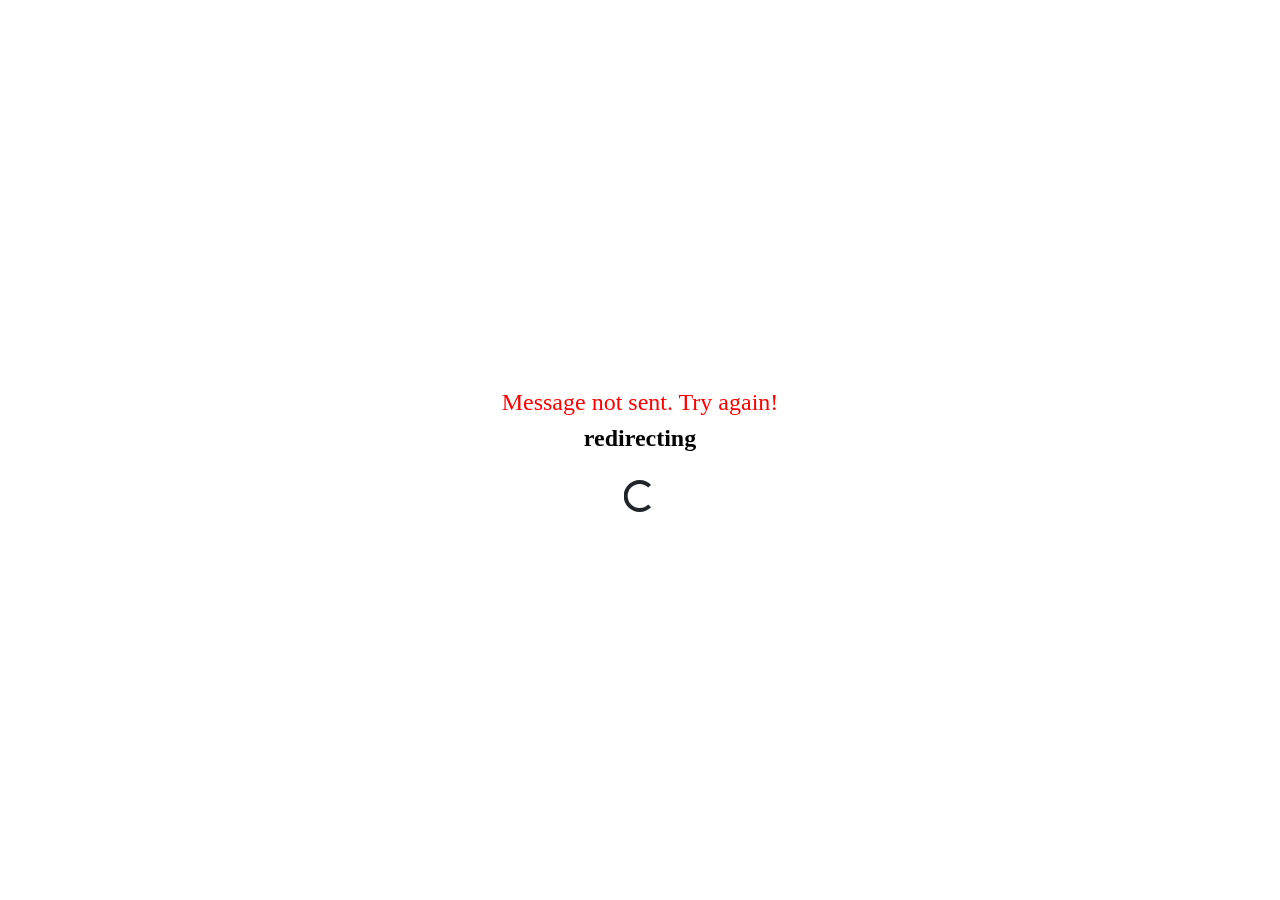
<file: message_failed.html>
<!DOCTYPE html>

<html>
    <head>
        <title>redirecting...</title>
        <link rel="stylesheet" href="https://stackpath.bootstrapcdn.com/bootstrap/4.3.1/css/bootstrap.min.css" integrity="sha384-ggOyR0iXCbMQv3Xipma34MD+dH/1fQ784/j6cY/iJTQUOhcWr7x9JvoRxT2MZw1T" crossorigin="anonymous">
        <link rel="stylesheet" href="styles.css">
    </head>
    <body>
        <div class="fullscreen-div">
            <div class="my-centered">
                <div class="confirm-screen message-failed">
                    Message not sent. Try again!<br>
                    <div class="redirecting">
                        redirecting
                    </div>
                </div>
                <br>
                <div class="spinner-border" role="status">
                    <span class="sr-only">Loading...</span>
                </div>
            </div>
        </div>
    </body>
</html>
</file>
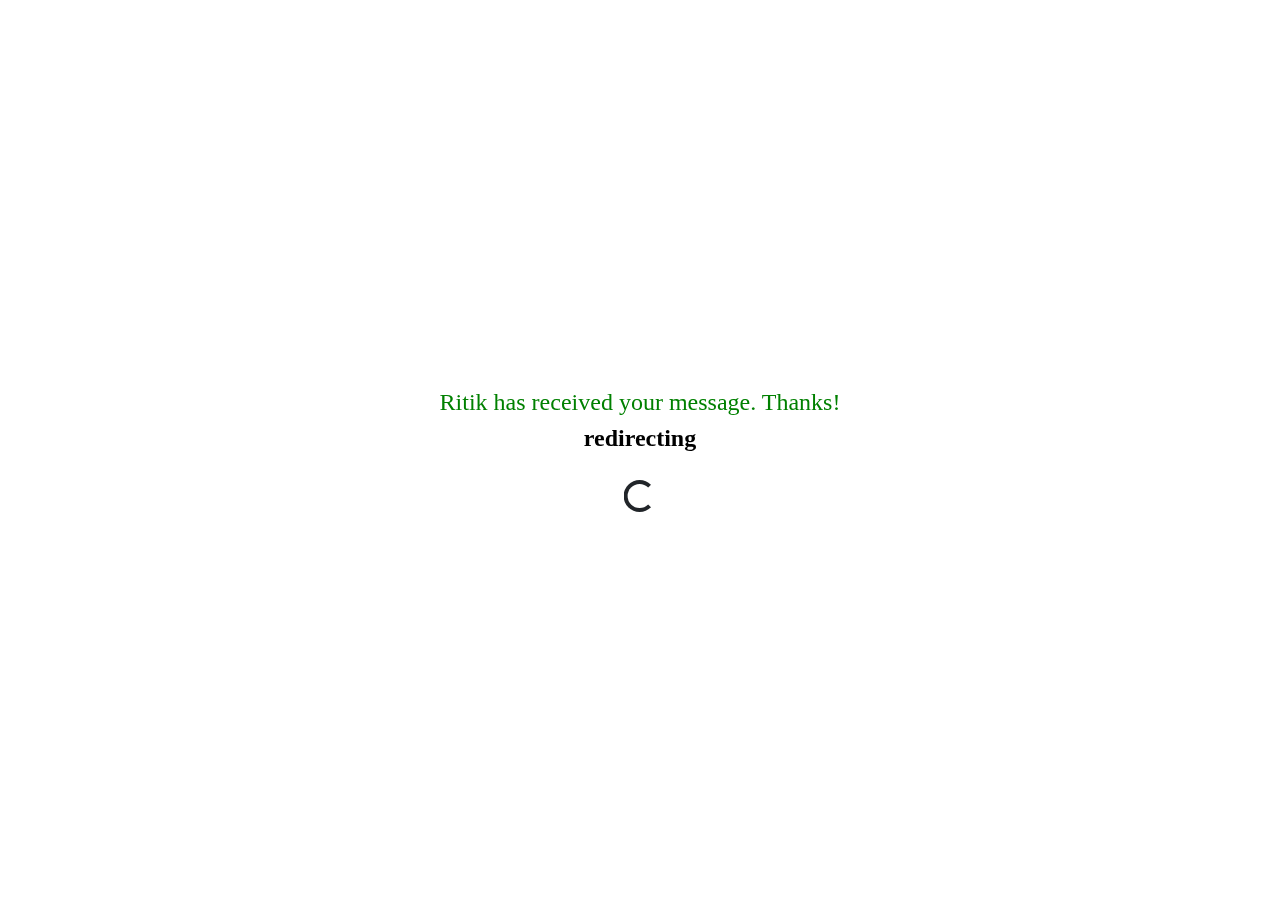
<file: message_sent.html>
<!DOCTYPE html>

<html>
    <head>
        <title>redirecting...</title>
        <link rel="stylesheet" href="https://stackpath.bootstrapcdn.com/bootstrap/4.3.1/css/bootstrap.min.css" integrity="sha384-ggOyR0iXCbMQv3Xipma34MD+dH/1fQ784/j6cY/iJTQUOhcWr7x9JvoRxT2MZw1T" crossorigin="anonymous">
        <link rel="stylesheet" href="styles.css">
    </head>
    <body>
        <div class="fullscreen-div">
            <div class="my-centered">
                <div class="confirm-screen message-sent">
                    Ritik has received your message. Thanks!<br>
                    <div class="redirecting">
                        redirecting
                    </div>
                </div>
                <br>
                <div class="spinner-border" role="status">
                    <span class="sr-only">Loading...</span>
                </div>
            </div>
        </div>
    </body>
</html>
</file>
<file: styles.css>
/* Paste this css to your style sheet file or under head tag */
/* This only works with JavaScript,
if it's not present, don't show loader */
.no-js #loader { display: none;  }
.js #loader { display: block; position: absolute; left: 100px; top: 0; }
.se-pre-con {
	position: fixed;
	left: 0px;
	top: 0px;
	width: 100%;
	height: 100%;
	z-index: 9999;
	background: url(pre_loader_2.gif) center no-repeat #fff;
}


html {
    scroll-behavior: smooth;
    overflow-y: scroll;
}

body {
    font-family: 'MuseoModerno', cursive;
}

@keyframes move_wave {
    0% {
        transform: translateX(0) translateZ(0) scaleY(1)
    }
    50% {
        transform: translateX(-25%) translateZ(0) scaleY(0.55)
    }
    100% {
        transform: translateX(-50%) translateZ(0) scaleY(1)
    }
}
.waveWrapper {
    overflow: hidden;
    position: relative;
    left: 0;
    right: 0;
    bottom: 0;
    height: 140%;
    top: 0;
    margin: auto;
}
.waveWrapperInner {
    position: absolute;
    width: 100%;
    overflow: hidden;
    height: 100%;
    bottom: -1px;
    background-image: linear-gradient(to top, #86377b 20%, #27273c 80%);
}
.bgTop {
    z-index: 15;
    opacity: 0.5;
}
.bgMiddle {
    z-index: 10;
    opacity: 0.75;
}
.bgBottom {
    z-index: 5;
}
.wave {
    position: absolute;
    left: 0;
    width: 200%;
    height: 100%;
    background-repeat: repeat no-repeat;
    background-position: 0 bottom;
    transform-origin: center bottom;
}
.waveTop {
    background-size: 50% 100px;
}
.waveAnimation .waveTop {
  animation: move-wave 3s;
   -webkit-animation: move-wave 3s;
   -webkit-animation-delay: 1s;
   animation-delay: 1s;
}
.waveMiddle {
    background-size: 50% 120px;
}
.waveAnimation .waveMiddle {
    animation: move_wave 10s linear infinite;
}
.waveBottom {
    background-size: 50% 100px;
}
.waveAnimation .waveBottom {
    animation: move_wave 15s linear infinite;
}

.content {
    padding-left: 15%;
    padding-right: 15%;
}

.intro {
    position: relative;
    /* height: 500px; */
    height: 70vh;
    width: 100%;
    padding-bottom: 200px;
}

.intro-bg-big {
    background-color: #27273C;
    position: absolute;
    top: 0;
    /* height: 500px; */
    height: 100%;
    width: 100%;
    left: 0;
    z-index: -100;
}

.intro-bg-small {
    display: none;
}

.intro-content {
    color: white;
    padding-top: 100px;
    position: relative;
    text-align: center;
    z-index: 100;
}

.intro-content h2 {
    font-family: 'Varela Round', sans-serif;
    font-size: 30px;
}

.intro img {
    border-style: solid;
    border-color: yellow;
    border-width: medium;
    margin: 20px;
    height: 190px;
    width: auto;
    border-radius: 50%;
}

.intro-br {
    display: none;
}

.coder-tag {
    display: inline;
    font-weight: lighter;
    font-size: 20px;
}

.heading {
    /* font-weight: bolder; */
    text-align: center;
		font-size: 60px;
		opacity: 0.8;
    margin-bottom: 30px;
}

.my-card {
	box-shadow: 0 4px 8px 0 rgba(0, 0, 0, 0.2), 0 6px 20px 0 rgba(0, 0, 0, 0.19);
	transition: box-shadow .3s;
}

.my-centered {
	position: fixed;
	top: 50%;
	left: 50%;
	/* bring your own prefixes */
	transform: translate(-50%, -50%);
}

.education {
    text-align: center;
    padding-top: 100px;
	/*border-style: dashed;*/
	border-width: 2px;
	color: #24104d;
	font-size: 130%;
	/* padding-right: 5%; */
    /* font-family: 'Chelsea Market', cursive; */
    font-family: 'Varela Round', sans-serif;
	/* padding-left: 5%; */
	/* padding-top: 5%; */
	/* padding-bottom: 5%; */
	border-radius: 80px;
	/* background-color: #fdf3f3; */
}

.edu-data {
	/* margin-right: 50px; */
	padding: 10px;
	border-radius: 10px;
	/* background-color: #e1fde5; */
}

.horizontal-center {
    text-align: center;
	width: 100%;
	margin: auto;
}

.edu-table {
	border-collapse: separate;
	border-spacing: 50px;
}

.my-seperator {
	width: 100px;
}

.lower-font {
	font-style: italic;
	font-size: 15px;
	color: grey;
}

.skill p{
	text-align: left;
	margin-bottom: 1px;
}

.skill {
	margin-bottom: 30px;
}

.skills {
	border-width: 2px;
	color: #24104d;
	font-size: 20px;
	/* padding-right: 10%; */
    /* font-family: 'Chelsea Market', cursive; */
    font-family: 'Varela Round', sans-serif;
	/* padding-left: 10%; */
	/* padding-top: 5%; */
	/* padding-bottom: 5%; */
	border-radius: 80px;
	/* background-color: #fdf3f3; */
}

.skill-card {
	display: inline-block;
	margin: 10px;
	border-radius:30px;
	padding: 10px;

}

.my-card:hover {
	box-shadow: 0 4px 8px 0 rgba(0, 0, 0, 0.1), 0 6px 20px 0 rgba(0, 0, 0, 0.08);
}

.MagicScroll img {
    height: 400px;
    width: auto;
}

.category {
    margin-bottom: 20px;
    padding-top: 100px;
}

.category h2 {
    color: #24104d;
    /* font-family: 'Chelsea Market', cursive; */
    /* font-family: 'Varela Round', sans-serif; */
		font-family: 'Montserrat', sans-serif;
}

.contact {
    /*font-family: 'Source Code Pro', monospace; */
    font-family: 'Varela Round', sans-serif;
    margin-left: 15%;
    margin-right: 15%;
    margin-top: 100px;
    margin-bottom: 60px;
    /* padding-left: 100px; */
    /* padding-right: 100px; */
    padding-left: 5%;
    padding-right: 5%;
    /* padding-top: 50px; */
    /* padding-bottom: 40px; */
    padding-top: 3%;
    padding-bottom: 3%;
    box-shadow: 0 4px 8px 0 rgba(0, 0, 0, 0.2), 0 6px 20px 0 rgba(0, 0, 0, 0.19);
}

.contact button {
    margin-top: 30px;
    font-family: 'Montserrat', sans-serif;
}

.bg-purple {
    background-color: #27273C;
}

.navbar {
    /* border-bottom-left-radius: 15px;
    border-bottom-right-radius: 15px; */
    margin-top: 0px;
    margin-bottom: 0px;
    padding-left: 10%;
    position: fixed;
    top: 0;
    z-index: 2000;
    width: 100%;
}

.navbar-brand {
    margin-right: 5%;
    font-family: 'Pacifico', cursive;
	font-size: 22px;
}

.extra-space {
    padding: 110px;
}

footer {
    text-align: center;
    color: white;
    line-height: 60px;
    width: 100%;
    height: 60px;
    background-color: black;
}

.fullscreen-div {
    position: absolute;
    text-align: center;
    width: 98%;
    height: 98%;
}

.confirm-screen {
    font-size: x-large;
    /* font-family: 'MuseoModerno', cursive; */
    font-family: cursive;
}

.message-sent {
    color: green;
}

.message-failed {
    color: red;
}

.redirecting {
    font-weight: bolder;
    color: black;
}

.quality {
    display: inline;
    color: yellow;
}

/* .social-media {
    width: auto;
} */

.br-mobile{
    display: none;
}

.social-media img {
    padding: 2px;
    border-width: 0px;
    height: 40px;
    width: auto;
    margin: 3px;
}

.social-media img:hover {
    transform: scale(1.3);
}

.social-media-card {
    padding-top: 3px;
    padding-bottom: 3px;
    padding-left: 10px;
    padding-right: 10px;
    margin-top: 20px;
    /* position: absolute; */
    /* display: inline; */
    width: max-content;
    background-color: white;
    border-radius: 40px;
}

.social-media img:hover {
    /* border: solid;
    border-color: yellow;
    border-width: 2px; */
    /* box-shadow: 0 4px 8px 0 rgba(0, 0, 0, 0.4), 0 6px 20px 0 rgba(0, 0, 0, 0.4);
	transition: box-shadow .3s; */
}

.down-arrow img{
    height: 40px;
    border-width: 0px;
}

.down-arrow img:hover {
    padding-top: 3px;
}

/* .MagicScroll:data-options{
    mode: animation; items: 1; step: 1;
} */

.card-container {
  display: grid;
  padding: 2rem 8rem;
  grid-template-columns: repeat(auto-fit, minmax(30%, 1fr));
  grid-gap: 4rem 1rem;
}

.projects {
    font-family: 'Varela Round', sans-serif;
    margin-left: 3%;
    margin-right: 3%;
}

.project-entity {
    position: relative;
    min-width: 100%;
    max-width: 100%;
    box-shadow: 0 4px 8px 0 rgba(0, 0, 0, 0.2), 0 6px 20px 0 rgba(0, 0, 0, 0.19);
    padding-bottom: 20px;
}

.project-entity img {
    width: 100%;
    height: 180px;
}

.project-entity .content {
    padding: 25px;
}

.project-entity a {
    position: absolute;
    right: 20px;
    bottom: 10px;
}

.resume-download-btn {
    background-color: rgb(9, 57, 112);
    margin: 5.5px;
    padding: 2px;
    text-align: center;
}

/* .exp_col {
    float: left;
    width: 50%;
} */

/* .exp_entity:after {
    content: "";
    display: table;
    clear: both;
} */

.experience {
    font-family: 'Varela Round', sans-serif;
}

.exp-entity {
    margin-top: 70px;
    border-radius: 10px;
}

.comp-detail-col-big {
    font-size: 19px;
    padding: 40px;
    /* font-family: 'Inter', sans-serif; */
    font-family: 'Varela Round', sans-serif;
}

.comp-detail-col-small {
    display: none;
}

.comp-desc-col {
    padding-right: 20px;
    padding-top: 30px;
    padding-bottom: 30px;
}

.comp-logo {
    border-radius: 10px;
    height:100px;
    width: 100px;
    margin-bottom: 20px;
}



@media only screen and (max-width: 600px) {

    .no-js #loader { display: none;  }
    .js #loader { display: block; position: absolute; left: 100px; top: 0; }
    .se-pre-con {
        position: fixed;
        left: 0px;
        top: 0px;
        width: 100%;
        height: 100%;
        z-index: 9999;
        background: url(pre_loader_3_mobile.gif) center no-repeat #fff;
    }

    .intro img {
        height: 150px;
        width: auto;
    }

    .social-media img {
        padding: 2px;
        border-width: 0px;
        height: 40px;
        width: auto;
        margin: 3px;
    }

    .intro {
        height: 100%;
        padding-bottom: 0px;
        margin-bottom: 0px;
    }

    .intro-br {
        display: block;
    }

    .intro-bg-big {
        display: none;
    }

    .intro-bg-small {
        display: block;
        background-image: linear-gradient(#252536, #86377B);
        /* background-color: #27273C; */
        position: absolute;
        top: 0;
        /* height: 500px; */
        height: 100vh;
        width: 100vw;
        left: 0;
        z-index: -100;
    }

    .intro-content h2 {
        font-size: 120%;
    }

    .coder-tag {
        display: inline;
        font-weight: lighter;
        font-size: 14px;
    }

    .down-arrow img{
        height: 40px;
        border-width: 0px;
    }

    .category {
        padding-top: 70px;
        margin-bottom: 0px;
    }

    .category h2 {
        font-size: 25px;
    }

    .contact {
        margin-left: 5%;
        margin-right: 5%;
        margin-bottom: 5%;
    }

    .content {
        padding-left: 5%;
        padding-right: 5%;
    }

    .edu-table {
        border-spacing: 10px;
    }

    .education {
        font-size: 18px;
    }

    .lower-font {
        font-size: 12px;
    }

    .skills {
        font-size: 15px;
    }

    .skill-card {
        margin: 6px;
    }

    .extra-space {
        padding: 30%;
    }


    .card-container {
        margin-left: 0px;
        display: grid;
        padding: 2rem 1rem;
        grid-template-columns: repeat(auto-fit, minmax(98%, 1fr));
        grid-gap: 1rem;
    }

    .projects {
        font-size: 12px;
        font-family: 'Varela Round', sans-serif;
        margin-left: 1%;
        margin-right: 1%;
    }

    .project-entity {
        position: relative;
        min-width: 98%;
        max-width: 98%;
        box-shadow: 0 4px 8px 0 rgba(0, 0, 0, 0.2), 0 6px 20px 0 rgba(0, 0, 0, 0.19);
        padding-bottom: 20px;
    }

    .project-entity img {
        width: 100%;
        height: 150px;
    }

    .project-entity .content {
        padding: 25px;
    }

    .project-entity a {
        position: absolute;
        right: 20px;
        bottom: 10px;
    }

    .projects h3 {
        font-size: 1.2rem;
    }

    .resume-download-btn {
        display: none;
    }

    .br-mobile{
        display: block;
    }

    .comp-detail-col-big {
        display: none;
    }
    
    .comp-detail-col-small {
        padding-top: 30px;
        display: block;
    }



}
</file>
